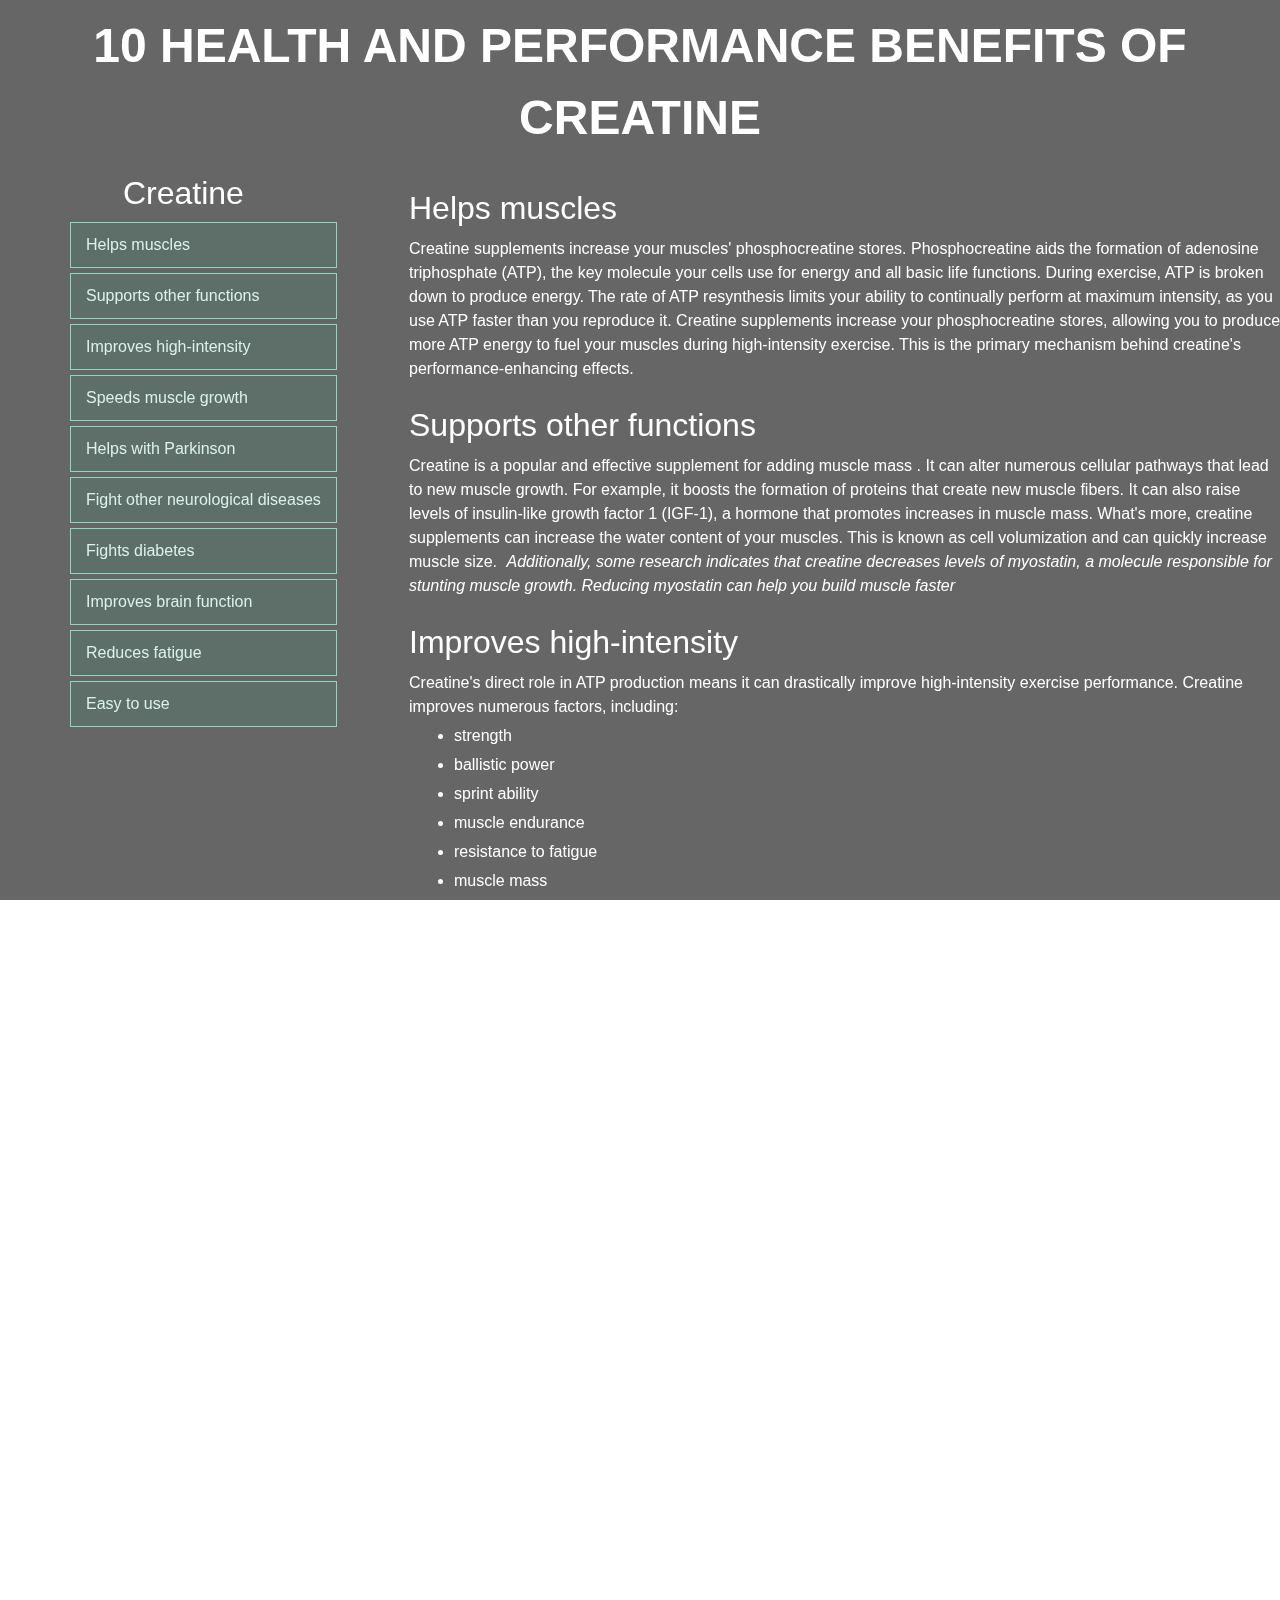
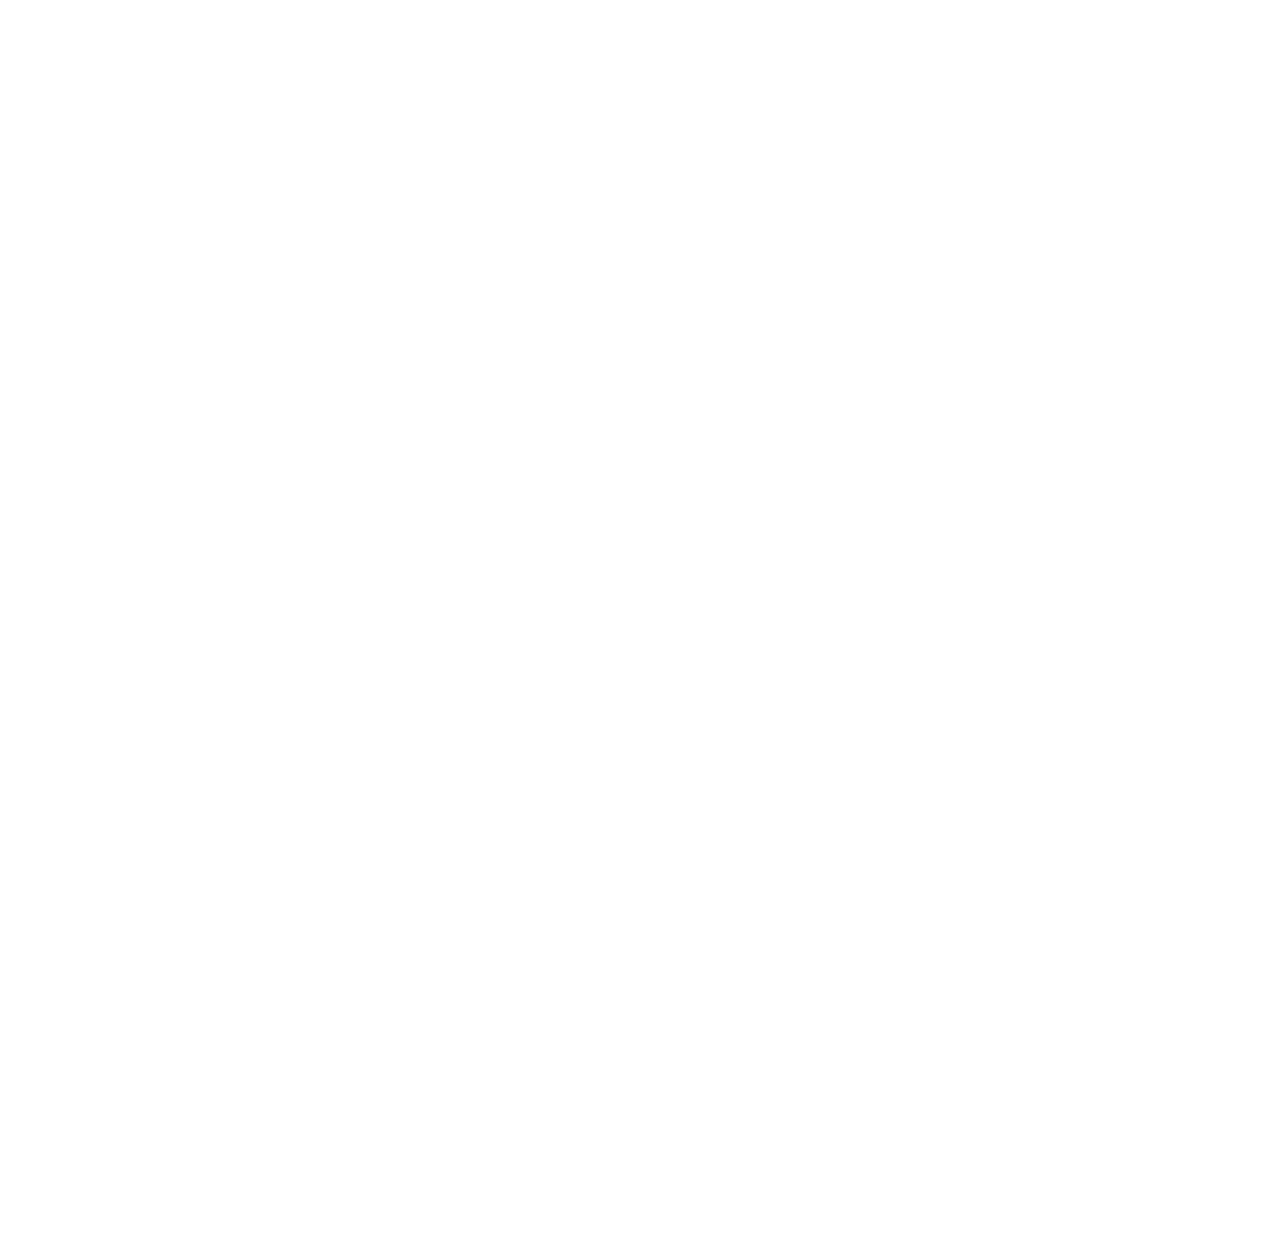
<file: creatine-technical-documentation/index.html>
<!DOCTYPE html>
<html>
    <head>
        <link rel="stylesheet" href="style.css">
        

    </head>
  
    <body>
       <h1 id="title">10 Health and Performance Benefits of Creatine</h1>
    
      <div class="grid_container">
      <nav id="navbar"> 
    <header>Creatine</header>
      <ul>
        <li><a href="#Helps_muscles" class="nav-link">Helps muscles</a></li>
        <li><a href="#Supports_other_functions" class="nav-link">Supports other functions</a></li>
        <li><a href="#Improves_high-intensity" class="nav-link">Improves high-intensity</a></li>
        <li><a href="#Speeds_muscle_growth" class="nav-link">Speeds muscle growth</a></li>
        <li><a href="#Helps_with_Parkinson" class="nav-link">Helps with Parkinson</a></li>
        <li><a href="#Fight_other_neurological_diseases" class="nav-link">Fight other neurological diseases</a></li>
        <li><a href="#Fights_diabetes" class="nav-link">Fights diabetes</a></li>
        <li><a href="#Improves_brain_function" class="nav-link">Improves brain function</a></li>
        <li><a href="#Reduces_fatigue" class="nav-link">Reduces fatigue</a></li>
        <li><a href="#Easy_to_use" class="nav-link">Easy to use</a></li>
        </ul>  
      </nav>  
    
    <main id="main-doc">  
      
      <section class="main-section" id="Helps_muscles">
        <header>Helps muscles</header>
        <p>Creatine supplements increase your muscles' phosphocreatine stores.
    Phosphocreatine aids the formation of adenosine triphosphate (ATP), the key molecule your cells use for energy and all basic life functions.
    During exercise, ATP is broken down to produce energy.
    The rate of ATP resynthesis limits your ability to continually perform at maximum intensity, as you use ATP faster than you reproduce it.
    Creatine supplements increase your phosphocreatine stores, allowing you to produce more ATP energy to fuel your muscles during high-intensity exercise.
    This is the primary mechanism behind creatine's performance-enhancing effects.</p>
      </section>  
      
      <section class="main-section" id="Supports_other_functions">
        <header>Supports other functions</header>
        <p>Creatine is a popular and effective supplement for adding muscle mass .
    It can alter numerous cellular pathways that lead to new muscle growth. For example, it boosts the formation of proteins that create new muscle fibers.
    It can also raise levels of insulin-like growth factor 1 (IGF-1), a hormone that promotes increases in muscle mass.
    What's more, creatine supplements can increase the water content of your muscles. This is known as cell volumization and can quickly increase muscle size.
    <code>Additionally, some research indicates that creatine decreases levels of myostatin, a molecule responsible for stunting muscle growth. Reducing myostatin can help you build muscle faster</code></p>
      </section> 
      
        <section class="main-section" id="Improves_high-intensity">
        <header>Improves high-intensity</header>
          <p>Creatine's direct role in ATP production means it can drastically improve high-intensity exercise performance.
    Creatine improves numerous factors, including:
    <ul> 
      <li>strength</li>
      <li>ballistic power</li>
      <li>sprint ability</li>
      <li>muscle endurance</li>
      <li>resistance to fatigue</li>
      <li>muscle mass</li>
      <li>recovery</li>
      <li>brain performance</li>
     </ul> 
    Unlike supplements that only affect advanced athletes, creatine benefits you regardless of your fitness level.
    <code>One review found that it improves high-intensity exercise performance by up to 15%.</code></p>
      </section> 
      
        <section class="main-section" id="Speeds_muscle_growth">
        <header>Speeds muscle growth</header>
          <p>Creatine is the world's most effective supplement for adding muscle mass.
    Taking it for as few as 5–7 days has been shown to significantly increase lean body weight and muscle size.
    This initial rise is caused by increases in the water content of your muscles.
    Over the long term, it also aids in muscle fiber growth by signaling key biological pathways and boosting gym performance.
    In one study of a 6-week training regimen, participants who used creatine added 4.4 pounds (2 kg) more muscle mass, on average, than the control group.
    Similarly, a comprehensive review demonstrated a clear increase in muscle mass among those taking creatine, compared with those performing the same training regimen without creatine.
    <code>This review also compared the world's most popular sports supplements and concluded that creatine is the best one available. Its advantages include being less expensive and far safer than most other sports supplements.</code></p>
      </section> 
      
        <section class="main-section" id="Helps_with_Parkinson">
        <header>Helps with Parkinson</header>
          <p>Parkinson's disease is characterized by reduced levels of dopamine, a key neurotransmitter in your brain.
    The large reduction in dopamine levels causes brain cell death and several serious symptoms, including tremors, loss of muscle function, and speech impairments.
    Creatine has been linked to beneficial effects in mice with Parkinson's, preventing 90% of the typical drop in dopamine levels. However, there is no evidence that it has the same effect in humans.
    In an attempt to treat the loss of muscle function and strength, those with Parkinson's often weight train.
    In one study in individuals with this disease, combining creatine with weight training improved strength and daily function to a greater extent than training alone.
    <code>However, a recent analysis of five controlled studies in people with Parkinson's noted that taking 4 to 10 grams of creatine per day didn't significantly improve their ability to perform daily activities.</code></p>
      </section> 
      
        <section class="main-section" id="Fight_other_neurological_diseases">
        <header>Fight other neurological diseases</header>
          <p>A key factor in several neurological diseases is a reduction of phosphocreatine in your brain.
    Since creatine can increase these levels, it may help reduce or slow disease progression.
    In mice with Huntington's disease, creatine restored the brain's phosphocreatine stores to 72% of pre-disease levels, compared with only 26% for control mice.
    This restoration of phosphocreatine helped maintain daily function and reduced cell death by around 25%.
    Research in animals suggests that taking creatine supplements may treat other diseases too, including:
    <ul>
      <li>Alzheimer's disease</li>
      <li>ischemic stroke</li>
      <li>epilepsy</li>
      <li>brain or spinal cord injuries</li>
     </ul> 
    Creatine has also shown benefits against amyotrophic lateral sclerosis (ALS), a disease that affects the motor neurons that are essential for movement. It improved motor function, reduced muscle loss, and extended survival rate by 17%.
    <code>Although more studies are needed in humans, some researchers believe that creatine supplements can serve as a defense against neurological diseases when used alongside conventional medicines.</code></p>
      </section> 
    
        <section class="main-section" id="Fights_diabetes">
        <header>Fights diabetes</header>
          <p>
            Research suggests that creatine supplements may lower blood sugar levels by increasing the function of glucose transporter type 4 (GLUT-4), a molecule that brings blood sugar into your muscles.
    A 12-week study examined how creatine affects blood sugar levels after a high carb meal. People who combined creatine and exercise exhibited better blood sugar control than those who only exercised.
    Short-term blood sugar response to a meal is an important marker of diabetes risk. The faster your body clears sugar from the blood, the better.
    <code>While these benefits are promising, more human research is needed on creatine's long-term effects on blood sugar control and diabetes.</code>
          </p>
      </section> 
    
        <section class="main-section" id="Improves_brain_function">
        <header>Improves brain function</header>
          <p>Creatine plays an important role in brain health and function.
    Research demonstrates that your brain requires a significant amount of ATP when performing difficult tasks.
    Supplements can increase phosphocreatine stores in your brain to help it produce more ATP. Creatine may also aid brain function by increasing dopamine levels and mitochondrial function.
    As meat is the best dietary source of creatine, vegetarians often have low levels. One study on creatine supplements in vegetarians found a 20-50% improvement in some memory and intelligence test scores.
    For older individuals, supplementing with creatine for 2 weeks significantly improved memory and recall ability.
    In older adults, creatine may boost brain function, protect against neurological diseases, and reduce age-related loss of muscle and strength.
    
    <code>Despite such positive findings, more research is needed in young, healthy individuals who eat meat or fish regularly.</code></p>
      </section> 
    
        <section class="main-section" id="Reduces_fatigue">
        <header>Reduces fatigue</header>
          <p>Creatine supplements may also reduce fatigue and tiredness.
    In a 6-month study in people with traumatic brain injury, those who supplemented with creatine experienced a 50% reduction in dizziness, compared with those who did not supplement.
    Furthermore, only 10% of patients in the supplement group experienced fatigue, compared with 80% in the control group.
    Another study determined that creatine led to reduced fatigue and increased energy levels during sleep deprivation.
    <code>Creatine also reduced fatigue in athletes taking a cycling test and has been used to decrease fatigue when exercising in high heat.</code></p>
      </section>   
    
    <section class="main-section" id="Easy_to_use">
        <header>Easy to use</header>
      <p>Along with creatine's diverse benefits, it's one of the cheapest and safest supplements available. You can find a wide selection online.
    It has been researched for more than 200 years, and numerous studies support its safety for long-term use. Clinical trials lasting up to 5 years report no adverse effects in healthy individuals.
    What's more, supplementing is very easy - simply take 3-5 grams of creatine monohydrate powder per day.</p>
      </section> 
    </main>  
     </header>
    
    </body>
</html>
</file>
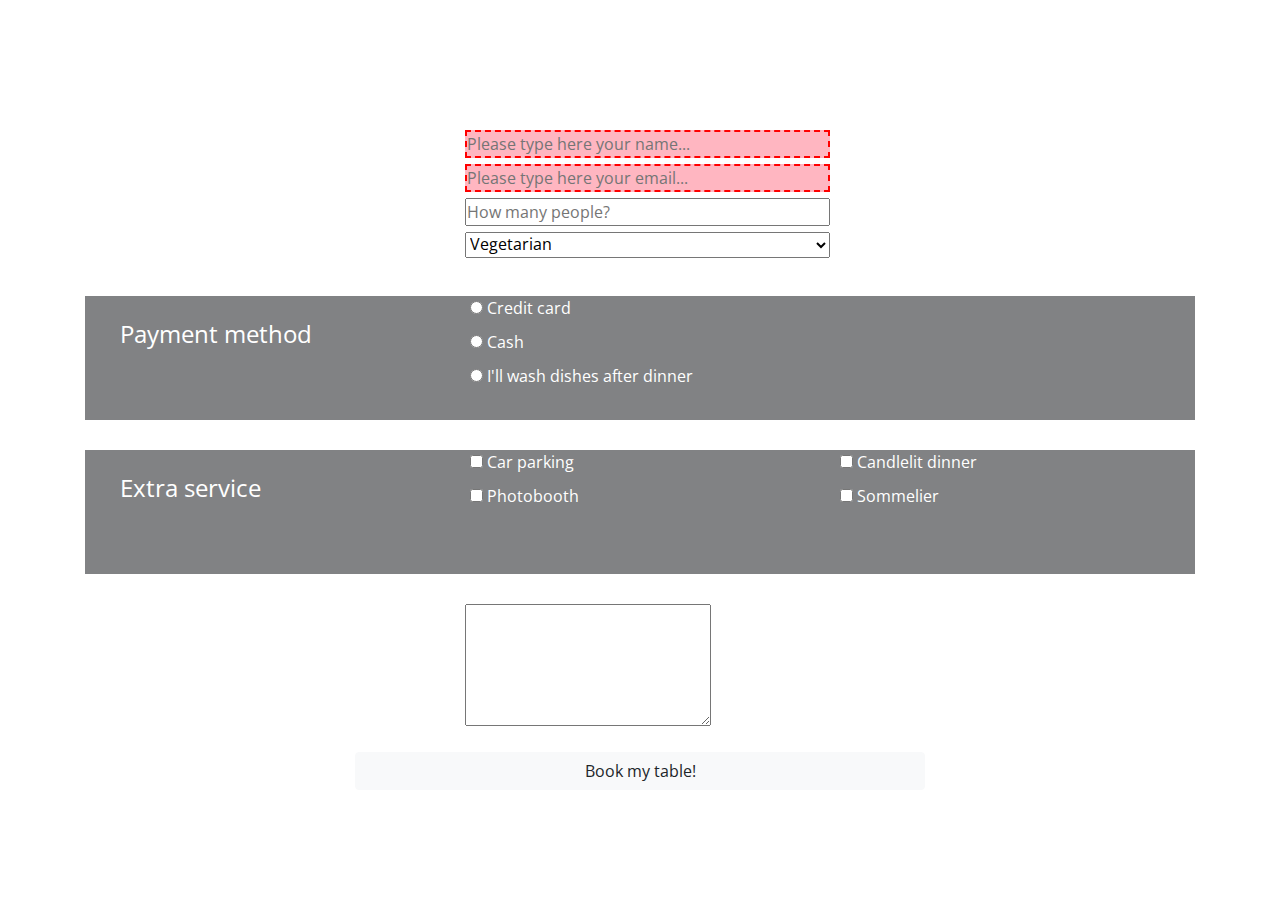
<file: restaurant-reservation-form/index.html>
<!DOCTYPE html>
<html>
    <head>
      <script src="https://cdn.jsdelivr.net/npm/@popperjs/core@2.6.0/dist/umd/popper.min.js" integrity="sha384-KsvD1yqQ1/1+IA7gi3P0tyJcT3vR+NdBTt13hSJ2lnve8agRGXTTyNaBYmCR/Nwi" crossorigin="anonymous"></script>
<script src="https://cdn.jsdelivr.net/npm/bootstrap@5.0.0-beta2/dist/js/bootstrap.min.js" integrity="sha384-nsg8ua9HAw1y0W1btsyWgBklPnCUAFLuTMS2G72MMONqmOymq585AcH49TLBQObG" crossorigin="anonymous"></script>  
      <link rel="stylesheet" href="https://cdnjs.cloudflare.com/ajax/libs/twitter-bootstrap/4.5.0/css/bootstrap.min.css">
      <link rel="stylesheet" href="style.css">
        <link href="https://fonts.googleapis.com/css2?family=Kaushan+Script&family=Open+Sans&display=swap" rel="stylesheet">


    </head>
    <body>
      <header>
      <h1 id="title">Chez Nous restaurant reservation</h1>
        <p id="description">Welcome to our reservation form, please fill it in with your data to confirm reservation</p>
      </header>
      <main>
        
      <form id="survey-form" class="container">
        <div class="row">
          <div class="col-4">
        <label for="name" id="name-label">Your name:</label>
          </div>
            <div class="col">
        <input type="text" name="name" id="name" placeholder="Please type here your name..." required>
              </div>
          </div>
        <div class="row">
          <div class="col-4">
          <label for="email" id="email-label">Your email:</label>
            </div>
          <div class="col">
        <input type="email" name="email" id="email" placeholder="Please type here your email..." pattern="[a-z0-9._%+-]+@[a-z0-9.-]+\.[a-z]{2,4}" required>
            </div>
        </div>
        <div class="row">
          <div class="col-4">
            <label for="number" id="number-label">How many people:</label>
          </div>
          <div class="col">
        <input type="number" name="number" id="number" placeholder="How many people?" min="1" max="10" step="1">
            </div>
          </div>
        <div class="row">
          <div class="col-4">
            <label for="dropdown" >
          Special requirements</label>
          </div>
          <div class="col">
          <select id="dropdown" name="special" >
            <option value="vegetarian">Vegetarian</option>
            <option value="vegan">Vegan</option>
            <option value="eatall">I eat all!</option>
          </select>
            </div>
            </div>
        
        <div class="row field">
          <div class="col-4">
        <fieldset>
          
          <legend>Payment method</legend>
            </div>
          <div class="col">
 
          <input class="radio" type="radio" id="card" name="payment" value="card">
        <label for="card">Credit card</label><br>
     
    
      <input class="radio" type="radio" id="cash" name="payment" value="cash">
        <label for="cash">Cash</label>
        <br>
          <input class="radio" type="radio" id="dish" name="payment" value="dish">
        <label for="dish">I'll wash dishes after dinner</label>
        </div>
         </fieldset>
          </div>

        <div class="row field">
          <div class="col-4">
          <fieldset><legend>Extra service</legend>
            </div>
            <div class="col">
          <input class="radio" type="checkbox" id="car" name="service" value="car">
        <label for="car">Car parking</label><br>
        
      <input class="radio" type="checkbox" id="booth" name="service" value="booth">
        <label for="booth">Photobooth</label>
        </div>
            <div class="col">
          <input class="radio" type="checkbox" id="candle" name="service" value="candle">
        <label for="candle">Candlelit dinner</label><br>
        
       <input class="radio" type="checkbox" id="wine" name="service" value="wine">
        <label for="wine">Sommelier</label>
           </div>
         </fieldset>
          </div>
        <div class="row">
        <div class="col-4">
          <label for="other">Additional requests: </label>
        </div>
          <div class="col">
        <textarea id="other" name="other" rows="5" cols="25">
        </textarea>
            </div>
          </div>
        <div class="row">
        <input type="submit" value="Book my table!" id="submit" class="btn btn-light">
          </div>
       </form>
         
      </main>
      <footer>
      
      </footer>
      </body>
</html>
</file>
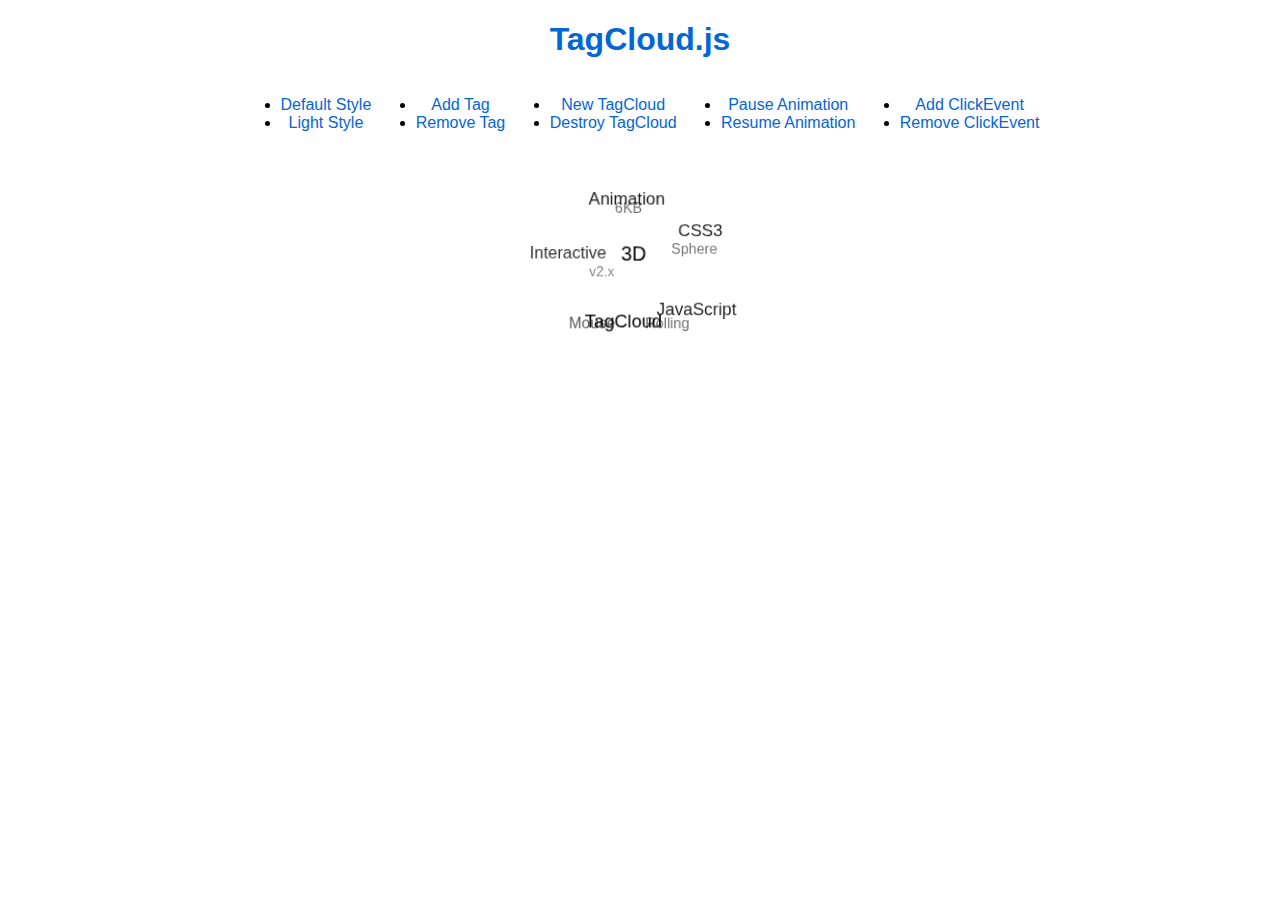
<file: resources/JS/TagCloud-master/examples/index.html>
<!DOCTYPE html>
<html>

<head>
    <meta charset="utf-8">
    <meta http-equiv="X-UA-Compatible" content="IE=edge,chrome=1">
    <meta name="viewport" content="width=device-width,initial-scale=1">
    <title>TagCloud Examples</title>
    <style>
        body {
            font-family: sans-serif;
            text-align: center;
        }

        .light {
            background: #666;
            color: #fff;
        }

        .content .tagcloud {
            display: inline-block;
            margin: 20px;
        }

        ul {
            display: inline-block;
        }

        a {
            color: #0366d6;
            text-decoration: none;
        }

        a:hover {
            text-decoration: underline;
        }
    </style>
    <!-- custom style -->
    <style>
        .tagcloud {
            font-size: 16px;
        }

        .tagcloud--item {
            padding: 2px 4px;
            background-color: transparent;
            border: 1px solid transparent;
            cursor: pointer;
        }

        .tagcloud--item:hover {
            background-color: rgba(0, 0, 0, .1);
            border: 1px solid #333;
            -webkit-border-radius: 2px;
            -moz-border-radius: 2px;
            border-radius: 2px;
            opacity: 1 !important;
            z-index: 100 !important;
        }

        .light .tagcloud--item {
            color: #fff;
        }

        .light .tagcloud--item:hover {
            background-color: rgba(255, 255, 255, .1);
            border: 1px solid #fff;
        }
    </style>
</head>

<body>
    <h1><a href="http://github.com/mcc108/TagCloud">TagCloud.js</a></h1>
    <!-- 自定义样式切换 -->
    <ul>
        <li><a href="#" onclick="toDefault()">Default Style</a></li>
        <li><a href="#" onclick="toLight()">Light Style</a></li>
    </ul>
    <ul>
        <li><a href="#" onclick="addTag()">Add Tag</a></li>
        <li><a href="#" onclick="removeTag()">Remove Tag</a></li>
    </ul>
    <ul>
        <li><a href="#" onclick="toCreate()">New TagCloud</a></li>
        <li><a href="#" onclick="toDestroy()">Destroy TagCloud</a></li>
    </ul>
    <ul>
        <li><a href="#" onclick="pause()">Pause Animation</a></li>
        <li><a href="#" onclick="resume()">Resume Animation</a></li>
    </ul>
    <ul>
        <li><a href="#" onclick="addClickEvent()">Add ClickEvent</a></li>
        <li><a href="#" onclick="removeClickEvent()">Remove ClickEvent</a></li>
    </ul>
    <div class="content">
        <!-- content -->
    </div>
    <script type="text/javascript" src="../dist/TagCloud.min.js"></script>
    <script>
        var texts = [
            '3D', 'TagCloud', 'JavaScript',
            'CSS3', 'Animation', 'Interactive',
            'Mouse', 'Rolling', 'Sphere',
            '6KB', 'v2.x',
        ];
        var tc = TagCloud('.content', texts);
        console.log(tc);
    </script>
    <script>
        // switch style
        function toDefault() { document.body.classList.remove('light'); }
        function toLight() { document.body.classList.add('light'); }
        // add / remove tag
        function addTag() {
            if (!tc) return;
            texts.push('New');
            tc.update(texts);
        }
        function removeTag() {
            if (!tc) return;
            texts.pop();
            tc.update(texts);
        }
        var otherTcs = [];
        // create and destroy tagcloud
        function toCreate() {
            if (otherTcs.length >= 3) return;
            otherTcs.push(TagCloud('.content', texts));
        }
        function toDestroy() {
            var last = otherTcs[otherTcs.length - 1];
            if (!last) return;
            last.destroy();
            otherTcs.pop();
        }
        // pause and resume tagcloud animation
        function pause() {
            [].concat(tc, otherTcs).forEach(function (e) { return e.pause() });
        }
        function resume() {
            [].concat(tc, otherTcs).forEach(function (e) { return e.resume() });
        }
        // add and remove clickEvent
        function clickEventHandler(e) {
            if (e.target.className === 'tagcloud--item') {
                window.open(`https://www.google.com/search?q=${e.target.innerText}`, '_blank');
            }
        }
        function addClickEvent() {
            var rootEl = document.querySelector('.content');
            rootEl.addEventListener('click', clickEventHandler);
        }
        function removeClickEvent() {
            var rootEl = document.querySelector('.content');
            rootEl.removeEventListener('click', clickEventHandler);
        }
    </script>
</body>

</html>
</file>
<file: creatine-technical-documentation/style.css>
* {
  font-family: sans-serif;
  font-size:16px;
  line-height: 1.5;
  margin: 5px;
  color: white;
}

body {
  background-image: url('https://images.unsplash.com/photo-1541534741688-6078c6bfb5c5?ixid=MXwxMjA3fDB8MHxwaG90by1wYWdlfHx8fGVufDB8fHw%3D&ixlib=rb-1.2.1&auto=format&fit=crop&w=2249&q=80');
  background-repeat: no-repeat;
background-attachment: fixed;
  background-size:cover;
}

body::after {
    content: ""; 
    position: fixed;
    top: 0;
    left: 0;
    width: 100%;
    height: 100%;
    background-color: black;
    opacity: .6;
  z-index: 1
}
body  * {
  z-index: 3;
}


.grid_container{
    display: grid;
grid-template-columns: 30vw 70vw;
  grid-template-areas: "menu content";
}



h1 {
  text-transform: uppercase;
  text-align: center;
  position: relative;
  z-index: 6;
}

section{
  margin: 20px 0;
}

#header {
  text-transform: uppercase;
}


#main-doc{
  grid-area: content;
}

#navbar header{
  text-align: center;
  font-size: 2rem;
}

#navbar a:link{
  text-decoration: none;
  color: hsl(160,50%,90%);
}


#navbar ul li{
  list-style-type: none;
  padding: 10px;
  border: 1px solid hsl(160,50%,70%);
  background-color: hsla(160,20%,40%,0.4)
}

.main-section header {
  font-size: 2rem;
}

code {
  font-style: italic;
}

@media only screen and (max-width: 1050px){
  .grid_container{
    display: grid;
    grid-template-columns: 90%;
    grid-template-rows: auto;
    grid-template-areas: "menu" 
                         "content";
}

          #navbar{
          grid-area: menu;
            position: static;
          }
            #navbar ul li{
            display: inline-block;
          }
            header {
              display: none;
            }
            h1 {
            font-size: 2rem;
          }
}

@media only screen and (min-width: 1050px){

          #navbar{
          grid-area: menu;
          position: fixed;
        }
          h1 {
          font-size: 3rem;
        }
 
 }

@media only screen and (max-width: 300px){
  #navbar {
    display: none;
  }
}
</file>
<file: restaurant-reservation-form/style.css>
* {
    margin: 0;
    padding: 0;
    font-size: 16px;
    color: white;
  }
  
  body {
    background-image: url(https://images.unsplash.com/photo-1536392706976-e486e2ba97af?ixid=MXwxMjA3fDB8MHxwaG90by1wYWdlfHx8fGVufDB8fHw%3D&ixlib=rb-1.2.1&auto=format&fit=crop&w=2250&q=80);
    background-size: cover;
    font-family: 'Open Sans', sans-serif;
  }
  
  h1 {
    font-size: 3rem;
    padding: 10px;
    text-align: center;
    font-family: 'Kaushan Script', cursive;
    color: white;
  }
  
  p {
    font-size: 1rem;
    text-align: center;
    font-style: italic;
    
  }
  
  fieldset {
    margin: 20px auto;
    padding: 20px;
  }
  
  form {
    width: 50vw;
    margin: 20px auto;
    
  }
  
  label {
    margin-bottom:10px;
    margin-right: 30px;
    
  }
  
  input:not(.radio), select {
    width:50%;
  }
  
  input:invalid {
    border: 2px dashed red;
    background-color: lightPink;
  }
  
  #submit {
    margin: 20px auto;
    font-family: 'Open Sans', sans-serif;
  }
       
  #dropdown {
    color: black;
  }
  
  .field {
    background-color: rgba(3,5,10,0.5);
   margin: 30px 0;
  }
</file>
